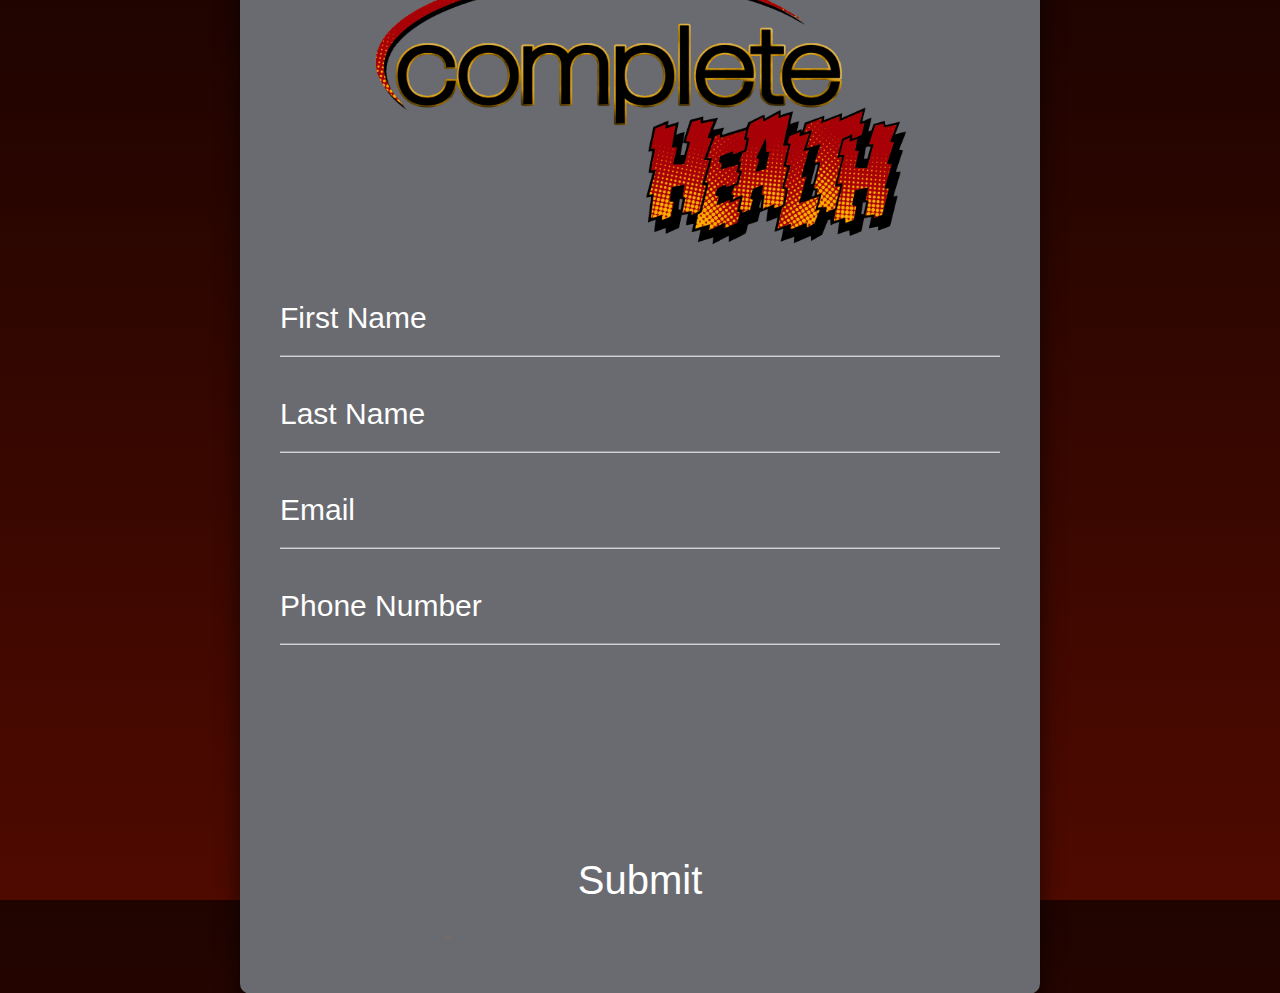
<file: index.html>
<html>
<head>
  <link rel="stylesheet" type="text/css" href="style.css">
</head>
<div class="login-box">
  <center>
  <img src="logo.png" width="80%">
  </center>

  <br>
  <br>
<form name="submit-to-google-sheet">
    <div class="user-box">
      <input type="name" name="firstname" required>
      <label>First Name</label>
    </div>
    <div class="user-box">
      <input type="name" name="lastname" required>
      <label>Last Name</label>
    </div>
    <div class="user-box">
      <input type="email" name="email" required>
      <label>Email</label>
    </div>
    <div class="user-box">
      <input type="phone" name="phone" id="phone" required>
      <label>Phone Number</label>
    </div>
    <center>
      <br>
      <br>
      <br>
      <br>
      <br>
      <br>
    <a href="#">
      <span></span>
      <span></span>
      <span></span>
      <span></span>

      <button type="submit">Submit</button>
    </a>
  </center>
  </form>


</div>


<script>
  const scriptURL = 'https://script.google.com/macros/s/AKfycbyJA-pRMcu3ERC2NycGW1-HGApHrQ6qHpmrbhsssLZOpA4o-wytjVGyTxTfZNZizdKK/exec'
  const form = document.forms['submit-to-google-sheet']

  form.addEventListener('submit', e => {
    e.preventDefault()
    fetch(scriptURL, { method: 'POST', body: new FormData(form) })
        .then(response => {
          console.log('Success!', response);
          window.location.href = 'success.html';
        })
      .catch(error => console.error('Error!', error.message))
  })
</script>

<script>
  var phone = document.querySelector('#phone');

  phone.addEventListener('keyup', function(e){
    if (event.key != 'Backspace' && (phone.value.length === 3 || phone.value.length === 7)){
    phone.value += '-';
    }
  });
</script>
</html>
</file>
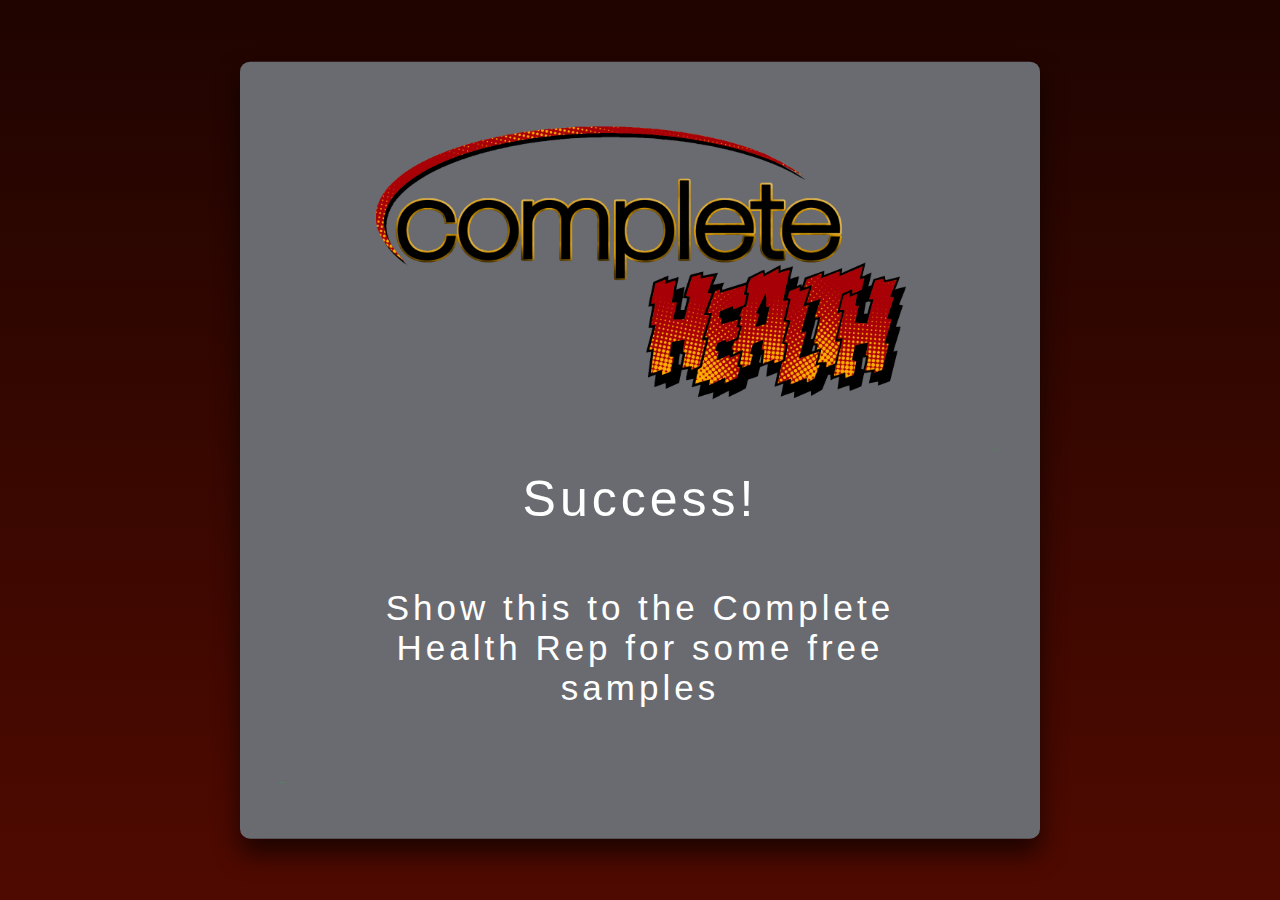
<file: success.html>
<html>
<head>
  <link rel="stylesheet" type="text/css" href="style2.css">
</head>
<div class="login-box">
  <center>
  <img src="logo.png" width="80%">
  </center>
  <form name="submit-to-google-sheet" action="success.html">
    
    <center>
    <a href="#">
      <span></span>
      <span></span>
      <span></span>
      <span></span>

      Success!
      <br>
      <p>Show this to the Complete Health Rep for some free samples</p>
    </a>
  </center>
  </form>


</div>


<script>
  const scriptURL = 'https://script.google.com/macros/s/AKfycbyJA-pRMcu3ERC2NycGW1-HGApHrQ6qHpmrbhsssLZOpA4o-wytjVGyTxTfZNZizdKK/exec'
  const form = document.forms['submit-to-google-sheet']

  form.addEventListener('submit', e => {
    e.preventDefault()
    fetch(scriptURL, { method: 'POST', body: new FormData(form)})
      .then(response => console.log('Success!', response))
      .catch(error => console.error('Error!', error.message))
  })
</script>
</html>
</file>
<file: style.css>
html {
  height: 100%;
}
body {
  margin:0;
  padding:0;
  font-family: sans-serif;
  background: linear-gradient(#1F0400, #4F0A00);
}

.login-box {
  position: absolute;
  top: 50%;
  left: 50%;
  width: 800px;
  padding: 40px;
  transform: translate(-50%, -50%);
  background: #696B70;
  box-sizing: border-box;
  box-shadow: 0 15px 25px rgba(0,0,0,.6);
  border-radius: 10px;
}

.login-box h2 {
  margin: 0 0 30px;
  padding: 0;
  color: #fff;
  text-align: center;
}

.login-box .user-box {
  position: relative;
}

.login-box .user-box input {
  width: 100%;
  padding: 10px 0;
  font-size: 40px;
  color: #fff;
  margin-bottom: 30px;
  border: none;
  border-bottom: 1px solid #fff;
  outline: none;
  background: transparent;
}
.login-box .user-box label {
  position: absolute;
  top:0;
  left: 0;
  padding: 10px 0;
  font-size: 30px;
  color: #fff;
  pointer-events: none;
  transition: .5s;
}

.login-box .user-box input:focus ~ label,
.login-box .user-box input:valid ~ label {
  top: -35px;
  left: 0;
  color: #03e9f4;
  font-size: 25px;
}

.login-box form a {
  position: relative;
  display: inline-block;
  padding: 20px 20px;
  color: #03e9f4;
  font-size: 16px;
  text-decoration: none;
  text-transform: uppercase;
  overflow: hidden;
  transition: .5s;
  margin-top: 40px;
  letter-spacing: 4px
}

.login-box form button {
  width: 350px;
  height: 75px;
  font-size: 40px;
  color: white;
  background-color: transparent;
  border: none;
}

.login-box a:hover {
  background: #FF3131;
  color: #fff;
  border-radius: 5px;
  box-shadow: 0 0 5px #FE6E58,
              0 0 25px #FE6E58,
              0 0 50px #FE6E58,
              0 0 100px #FE6E58;
}

.login-box a span {
  position: absolute;
  display: block;
}


.login-box a span:nth-child(1) {
  top: 0;
  left: -100%;
  width: 100%;
  height: 6px;
  background: linear-gradient(90deg, transparent, #E32600);
  animation: btn-anim1 1s linear infinite;
}

@keyframes btn-anim1 {
  0% {
    left: -100%;
  }
  50%,100% {
    left: 100%;
  }
}

.login-box a span:nth-child(2) {
  top: -100%;
  right: 0;
  width: 6px;
  height: 100%;
  background: linear-gradient(180deg, transparent, #EB6D0A);
  animation: btn-anim2 1s linear infinite;
  animation-delay: .25s
}

@keyframes btn-anim2 {
  0% {
    top: -100%;
  }
  50%,100% {
    top: 100%;
  }
}

.login-box a span:nth-child(3) {
  bottom: 0;
  right: -100%;
  width: 100%;
  height: 6px;
  background: linear-gradient(270deg, transparent, #E32600);
  animation: btn-anim3 1s linear infinite;
  animation-delay: .5s
}

@keyframes btn-anim3 {
  0% {
    right: -100%;
  }
  50%,100% {
    right: 100%;
  }
}

.login-box a span:nth-child(4) {
  bottom: -100%;
  left: 0;
  width: 6px;
  height: 100%;
  background: linear-gradient(360deg, transparent, #EB6D0A);
  animation: btn-anim4 1s linear infinite;
  animation-delay: .75s
}

@keyframes btn-anim4 {
  0% {
    bottom: -100%;
  }
  50%,100% {
    bottom: 100%;
  }
}
</file>
<file: style2.css>
html {
  height: 100%;
}
body {
  margin:0;
  padding:0;
  font-family: sans-serif;
  background: linear-gradient(#1F0400, #4F0A00);
}

.login-box {
  position: absolute;
  top: 50%;
  left: 50%;
  width: 800px;
  padding: 40px;
  transform: translate(-50%, -50%);
  background: #696B70;
  box-sizing: border-box;
  box-shadow: 0 15px 25px rgba(0,0,0,.6);
  border-radius: 10px;
}

.login-box h2 {
  margin: 0 0 30px;
  padding: 0;
  color: #fff;
  text-align: center;
}

.login-box .user-box {
  position: relative;
}

.login-box .user-box input {
  width: 100%;
  padding: 10px 0;
  font-size: 40px;
  color: #fff;
  margin-bottom: 30px;
  border: none;
  border-bottom: 1px solid #fff;
  outline: none;
  background: transparent;
}
.login-box .user-box label {
  position: absolute;
  top:0;
  left: 0;
  padding: 10px 0;
  font-size: 30px;
  color: #fff;
  pointer-events: none;
  transition: .5s;
}

.login-box .user-box input:focus ~ label,
.login-box .user-box input:valid ~ label {
  top: -35px;
  left: 0;
  color: #FFF;
  font-size: 25px;
}

.login-box form a {
  position: relative;
  display: inline-block;
  padding: 20px 20px;
  color: #FFF;
  font-size: 50px;
  text-decoration: none;
  text-transform: none;
  overflow: hidden;
  transition: .5s;
  margin-top: 40px;
  letter-spacing: 4px
}

.login-box form p {
  position: relative;
  display: inline-block;
  padding: 20px 20px;
  color: #FFF;
  font-size: 35px;
  text-decoration: none;
  text-transform: none;
  overflow: hidden;
  transition: .5s;
  margin-top: 40px;
  letter-spacing: 4px
}

.login-box form button {
  width: 350px;
  height: 75px;
  font-size: 40px;
  color: white;
  background-color: transparent;
  border: none;
}



.login-box a span {
  position: absolute;
  display: block;
}


.login-box a span:nth-child(1) {
  top: 0;
  left: -100%;
  width: 100%;
  height: 6px;
  background: linear-gradient(90deg, transparent, #009706);
  animation: btn-anim1 1s linear infinite;
}

@keyframes btn-anim1 {
  0% {
    left: -100%;
  }
  50%,100% {
    left: 100%;
  }
}

.login-box a span:nth-child(2) {
  top: -100%;
  right: 0;
  width: 6px;
  height: 100%;
  background: linear-gradient(180deg, transparent, #00D608);
  animation: btn-anim2 1s linear infinite;
  animation-delay: .25s
}

@keyframes btn-anim2 {
  0% {
    top: -100%;
  }
  50%,100% {
    top: 100%;
  }
}

.login-box a span:nth-child(3) {
  bottom: 0;
  right: -100%;
  width: 100%;
  height: 6px;
  background: linear-gradient(270deg, transparent, #009706);
  animation: btn-anim3 1s linear infinite;
  animation-delay: .5s
}

@keyframes btn-anim3 {
  0% {
    right: -100%;
  }
  50%,100% {
    right: 100%;
  }
}

.login-box a span:nth-child(4) {
  bottom: -100%;
  left: 0;
  width: 6px;
  height: 100%;
  background: linear-gradient(360deg, transparent, #00D608);
  animation: btn-anim4 1s linear infinite;
  animation-delay: .75s
}

@keyframes btn-anim4 {
  0% {
    bottom: -100%;
  }
  50%,100% {
    bottom: 100%;
  }
}
</file>
